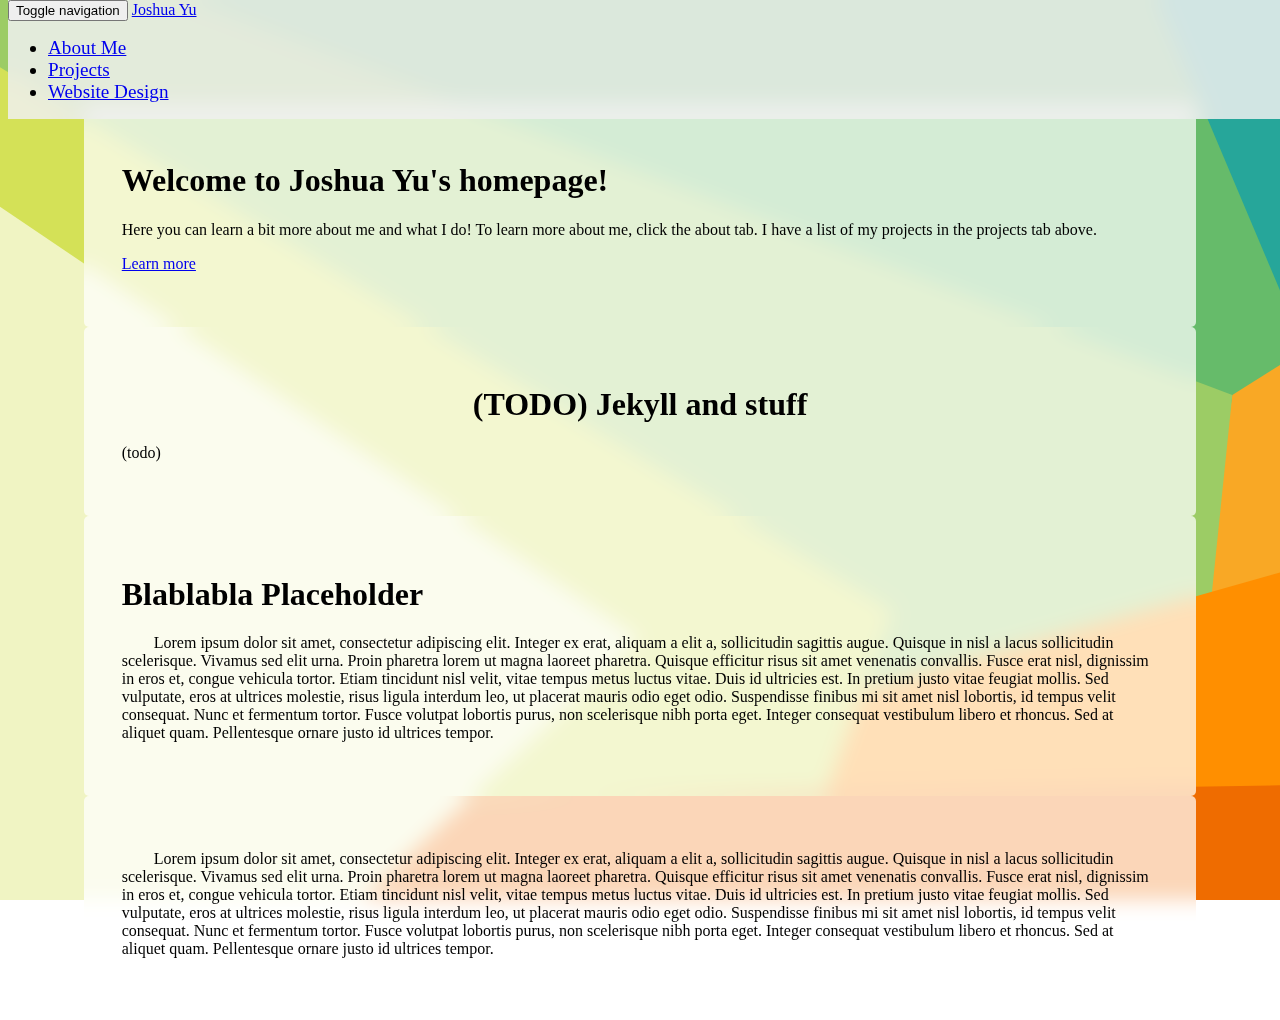
<file: index.html>
<!DOCTYPE html>
<html lang="en">
    <head>
        <title>Joshua Yu</title>
        <meta charset="utf-8"/>
        <meta name="msvalidate.01" content="8D4B9C4929257BA95D2A2D87A4AE075D" />
        <meta name="google-site-verification" content="yPtvuCBx7FTO6SJQKpvQbqNoFmpmtip3EKclRdL6XEQ" />
        <meta content="initial-scale=1, width=device-width" name="viewport"/>
        <link href="https://fonts.googleapis.com/css?family=Archivo+Black" rel="stylesheet">
        <link href="https://bootswatch.com/3/paper/bootstrap.min.css" rel="stylesheet"/>
        <script src="https://code.jquery.com/jquery-3.1.1.min.js"></script>
        <script src="https://maxcdn.bootstrapcdn.com/bootstrap/3.3.7/js/bootstrap.min.js"></script>
        <link href="styles.css" rel="stylesheet">
    </head>
    <nav class="navbar navbar-default">
        <div class="container-fluid">
            <div class="navbar-header">
                <button type="button" class="navbar-toggle collapsed" data-toggle="collapse" data-target="#bs-example-navbar-collapse-1">
                    <span class="sr-only">Toggle navigation</span>
                    <span class="icon-bar"></span>
                    <span class="icon-bar"></span>
                    <span class="icon-bar"></span>
                </button>
                <a class="navbar-brand" href="index.html">Joshua Yu</a>
            </div>
            <div class="collapse navbar-collapse" id="bs-example-navbar-collapse-1">
                <ul class="nav navbar-nav">
                    <li style="font-size:120%"><a href="general.html">About Me</a></li>
                    <li style="font-size:120%"><a href="projects.html">Projects</a></li>
                    <li style="font-size:120%"><a href="webdesign.html">Website Design</a></li>
                </ul>
            </div>
        </div>
    </nav>
    <body class="colorful">
        <div style="height:95px;width:100%"></div>
        <div class="jumbotron" id="normal-jumbo">
            <h1>Welcome to Joshua Yu's homepage!</h1>
            <p>Here you can learn a bit more about me and what I do! To learn more about me, click the about tab. I have a list of my projects in the projects tab above.</p>
            <p><a class="btn btn-primary btn-lg" href="general.html">Learn more</a></p>
        </div>
        <div class="jumbotron" id="normal-jumbo">
            <h1 style="text-align:center">(TODO) Jekyll and stuff</h1>
            <p>(todo)</p>
        </div>
        <div class="jumbotron" id="normal-jumbo">
            <h1>Blablabla Placeholder</h1>
            <p>&nbsp;&nbsp;&nbsp;&nbsp;&nbsp;&nbsp;&nbsp;&nbsp;Lorem ipsum dolor sit amet, consectetur adipiscing elit. Integer ex erat, aliquam a elit a, sollicitudin sagittis augue. Quisque in nisl a lacus sollicitudin scelerisque. Vivamus sed elit urna. Proin pharetra lorem ut magna laoreet pharetra. Quisque efficitur risus sit amet venenatis convallis. Fusce erat nisl, dignissim in eros et, congue vehicula tortor. Etiam tincidunt nisl velit, vitae tempus metus luctus vitae. Duis id ultricies est. In pretium justo vitae feugiat mollis. Sed vulputate, eros at ultrices molestie, risus ligula interdum leo, ut placerat mauris odio eget odio. Suspendisse finibus mi sit amet nisl lobortis, id tempus velit consequat. Nunc et fermentum tortor. Fusce volutpat lobortis purus, non scelerisque nibh porta eget. Integer consequat vestibulum libero et rhoncus. Sed at aliquet quam. Pellentesque ornare justo id ultrices tempor.</p>
        </div>
        <div class="jumbotron" id="normal-jumbo">
            <p>&nbsp;&nbsp;&nbsp;&nbsp;&nbsp;&nbsp;&nbsp;&nbsp;Lorem ipsum dolor sit amet, consectetur adipiscing elit. Integer ex erat, aliquam a elit a, sollicitudin sagittis augue. Quisque in nisl a lacus sollicitudin scelerisque. Vivamus sed elit urna. Proin pharetra lorem ut magna laoreet pharetra. Quisque efficitur risus sit amet venenatis convallis. Fusce erat nisl, dignissim in eros et, congue vehicula tortor. Etiam tincidunt nisl velit, vitae tempus metus luctus vitae. Duis id ultricies est. In pretium justo vitae feugiat mollis. Sed vulputate, eros at ultrices molestie, risus ligula interdum leo, ut placerat mauris odio eget odio. Suspendisse finibus mi sit amet nisl lobortis, id tempus velit consequat. Nunc et fermentum tortor. Fusce volutpat lobortis purus, non scelerisque nibh porta eget. Integer consequat vestibulum libero et rhoncus. Sed at aliquet quam. Pellentesque ornare justo id ultrices tempor.</p>
        </div>
    </body>
    <!--
    <footer>
        <div class="well" id="footer">
            <p>Designed by Joshua Yu. Contact him at <a href="mailto:joshua2002yu@gmail.com">joshua2002yu@gmail.com</a>.</p>
            <p>Based on <a href="http://getbootstrap.com/">Bootstrap</a>. Theme from <a href="https://bootswatch.com/">Bootswatch</a>. Web fonts from <a href="https://fonts.google.com/">Google Fonts.</a></p>
        </div>
    </footer>
    -->
</html>
</file>
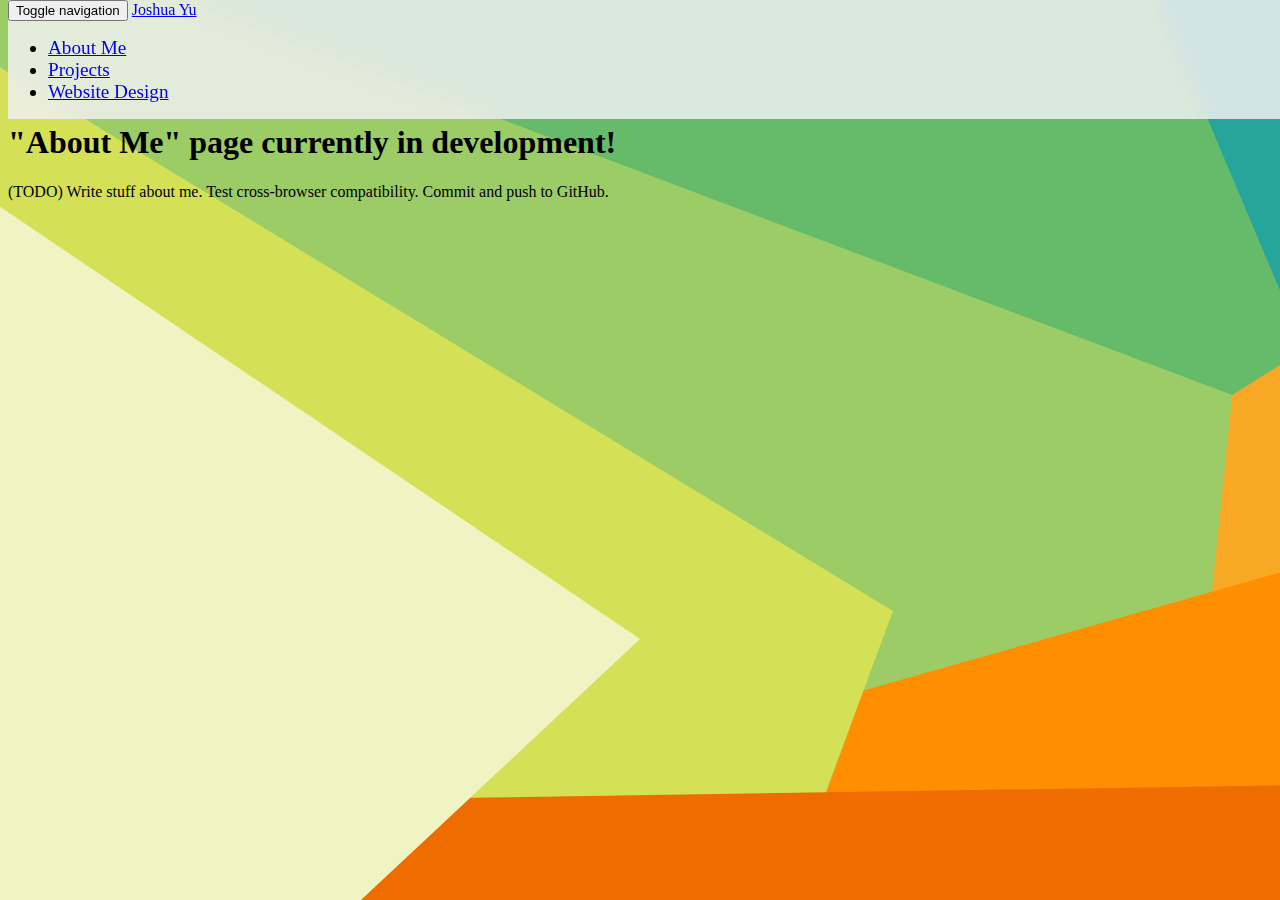
<file: aboutme.html>
<!DOCTYPE html>
<html lang="en">
    <head>
        <title>Joshua Yu</title>
        <meta charset="utf-8"/>
        <meta content="initial-scale=1, width=device-width" name="viewport"/>
        <link href="https://fonts.googleapis.com/css?family=Archivo+Black" rel="stylesheet">
        <link href="https://bootswatch.com/paper/bootstrap.min.css" rel="stylesheet"/>
        <script src="https://code.jquery.com/jquery-3.1.1.min.js"></script>
        <script src="https://maxcdn.bootstrapcdn.com/bootstrap/3.3.7/js/bootstrap.min.js"></script>
        <link href="styles.css" rel="stylesheet">
    </head>
    <nav class="navbar navbar-default">
        <div class="container-fluid">
            <div class="navbar-header">
                <button type="button" class="navbar-toggle collapsed" data-toggle="collapse" data-target="#bs-example-navbar-collapse-1">
                    <span class="sr-only">Toggle navigation</span>
                    <span class="icon-bar"></span>
                    <span class="icon-bar"></span>
                    <span class="icon-bar"></span>
                </button>
                <a class="navbar-brand" href="index.html">Joshua Yu</a>
            </div>
            <div class="collapse navbar-collapse" id="bs-example-navbar-collapse-1">
                <ul class="nav navbar-nav">
                    <li style="font-size:120%"><a href="aboutme.html">About Me</a></li>
                    <li style="font-size:120%"><a href="projects.html">Projects</a></li>
                    <li style="font-size:120%"><a href="projects.html">Website Design</a></li>
                </ul>
            </div>
        </div>
    </nav>
    <body>
        <div style="height:95px;width:100%"></div>
       <div class="jumbotron">
          <h1>"About Me" page currently in development!</h1>
          <p>(TODO) Write stuff about me. Test cross-browser compatibility. Commit and push to GitHub.</p>
        </div>
    </body>
    <!--
    <footer>
        <div class="well" id="footer">
            <p>Designed by Joshua Yu. Contact him at <a href="mailto:joshua2002yu@gmail.com">joshua2002yu@gmail.com</a>.</p>
            <p>Based on <a href="http://getbootstrap.com/">Bootstrap</a>. Theme from <a href="https://bootswatch.com/">Bootswatch</a>. Web fonts from <a href="https://fonts.google.com/">Google Fonts.</a></p>
        </div>
    </footer>
    -->
</html>
</file>
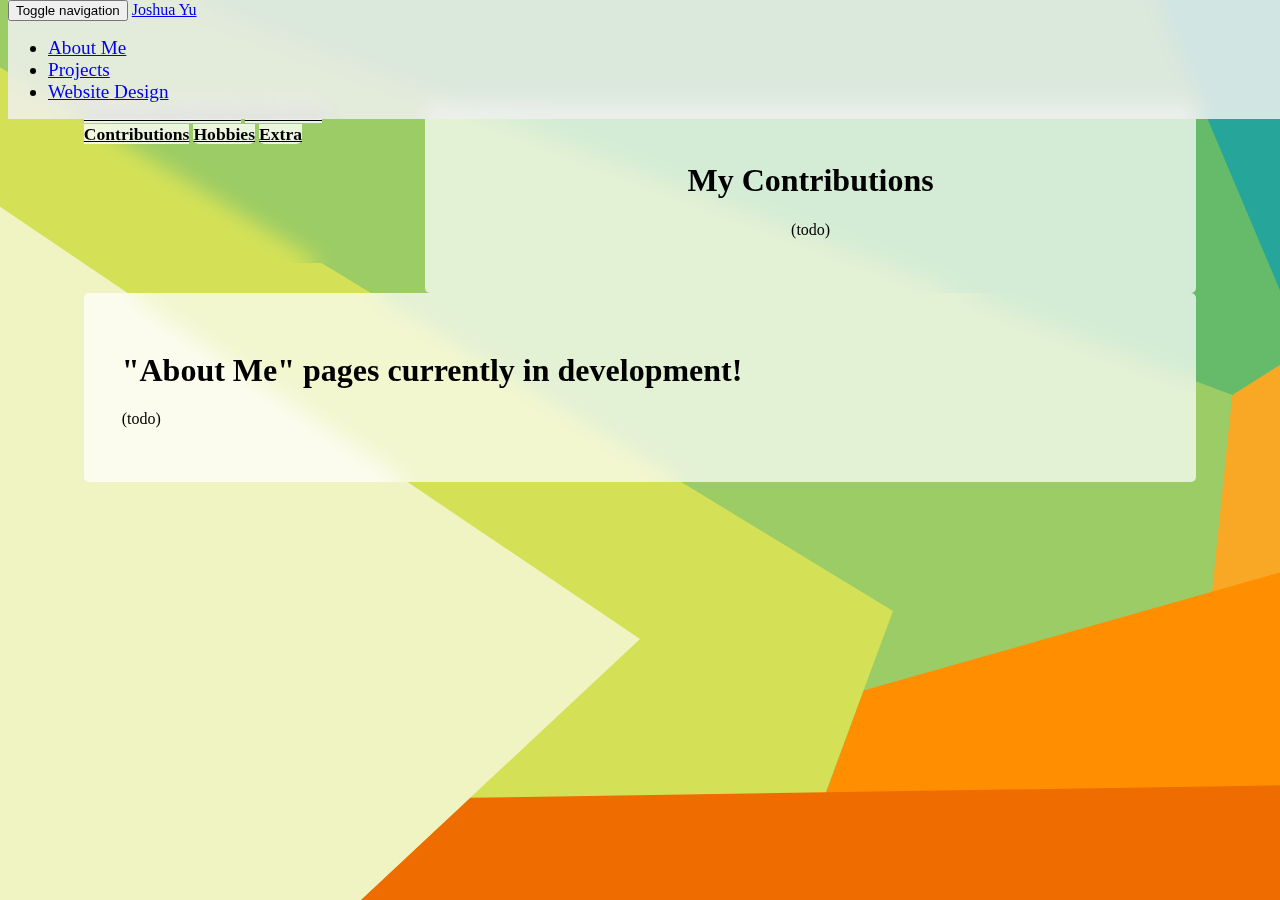
<file: contributions.html>
<!DOCTYPE html>
<html lang="en">
    <head>
        <title>Joshua Yu</title>
        <meta charset="utf-8"/>
        <meta content="initial-scale=1, width=device-width" name="viewport"/>
        <link href="https://fonts.googleapis.com/css?family=Archivo+Black" rel="stylesheet">
        <link href="https://bootswatch.com/3/paper/bootstrap.min.css" rel="stylesheet"/>
        <script src="https://code.jquery.com/jquery-3.1.1.min.js"></script>
        <script src="https://maxcdn.bootstrapcdn.com/bootstrap/3.3.7/js/bootstrap.min.js"></script>
        <link href="styles.css" rel="stylesheet">
    </head>
    <nav class="navbar navbar-default">
        <div class="container-fluid">
            <div class="navbar-header">
                <button type="button" class="navbar-toggle collapsed" data-toggle="collapse" data-target="#bs-example-navbar-collapse-1">
                    <span class="sr-only">Toggle navigation</span>
                    <span class="icon-bar"></span>
                    <span class="icon-bar"></span>
                    <span class="icon-bar"></span>
                </button>
                <a class="navbar-brand" href="index.html">Joshua Yu</a>
            </div>
            <div class="collapse navbar-collapse" id="bs-example-navbar-collapse-1">
                <ul class="nav navbar-nav">
                    <li style="font-size:120%"><a href="general.html">About Me</a></li>
                    <li style="font-size:120%"><a href="projects.html">Projects</a></li>
                    <li style="font-size:120%"><a href="webdesign.html">Website Design</a></li>
                </ul>
            </div>
        </div>
    </nav>
    <body>
        <div style="height:95px;width:100%"></div>
        <div class="top-bar">
            <div class="list-group" style="float:left">
                <a href="general.html" class="list-group-item" style="border-radius:6px 6px 0 0">General Information</a>
                <a href="education.html" class="list-group-item">Education</a>
                <a href="contributions.html" class="list-group-item">Contributions</a>
                <a href="hobbies.html" class="list-group-item" style="border-radius:0 0 6px 6px">Hobbies</a>
                <a href="extra.html" class="list-group-item" style="border-radius:0 0 6px 6px">Extra</a>
            </div>
        
            <div class="jumbotron" id="title-jumbo" style="float:right;text-align:center">
              <h1>My Contributions</h1>
              <p>(todo)</p>
            </div>
        </div>
        <div class="jumbotron" id="normal-jumbo" style="clear:both">
          <h1>"About Me" pages currently in development!</h1>
          <p>(todo)</p>
        </div>
    </body>
    <!--
    <footer>
        <div class="well" id="footer">
            <p>Designed by Joshua Yu. Contact him at <a href="mailto:joshua2002yu@gmail.com">joshua2002yu@gmail.com</a>.</p>
            <p>Based on <a href="http://getbootstrap.com/">Bootstrap</a>. Theme from <a href="https://bootswatch.com/">Bootswatch</a>. Web fonts from <a href="https://fonts.google.com/">Google Fonts.</a></p>
        </div>
    </footer>
    -->
</html>
</file>
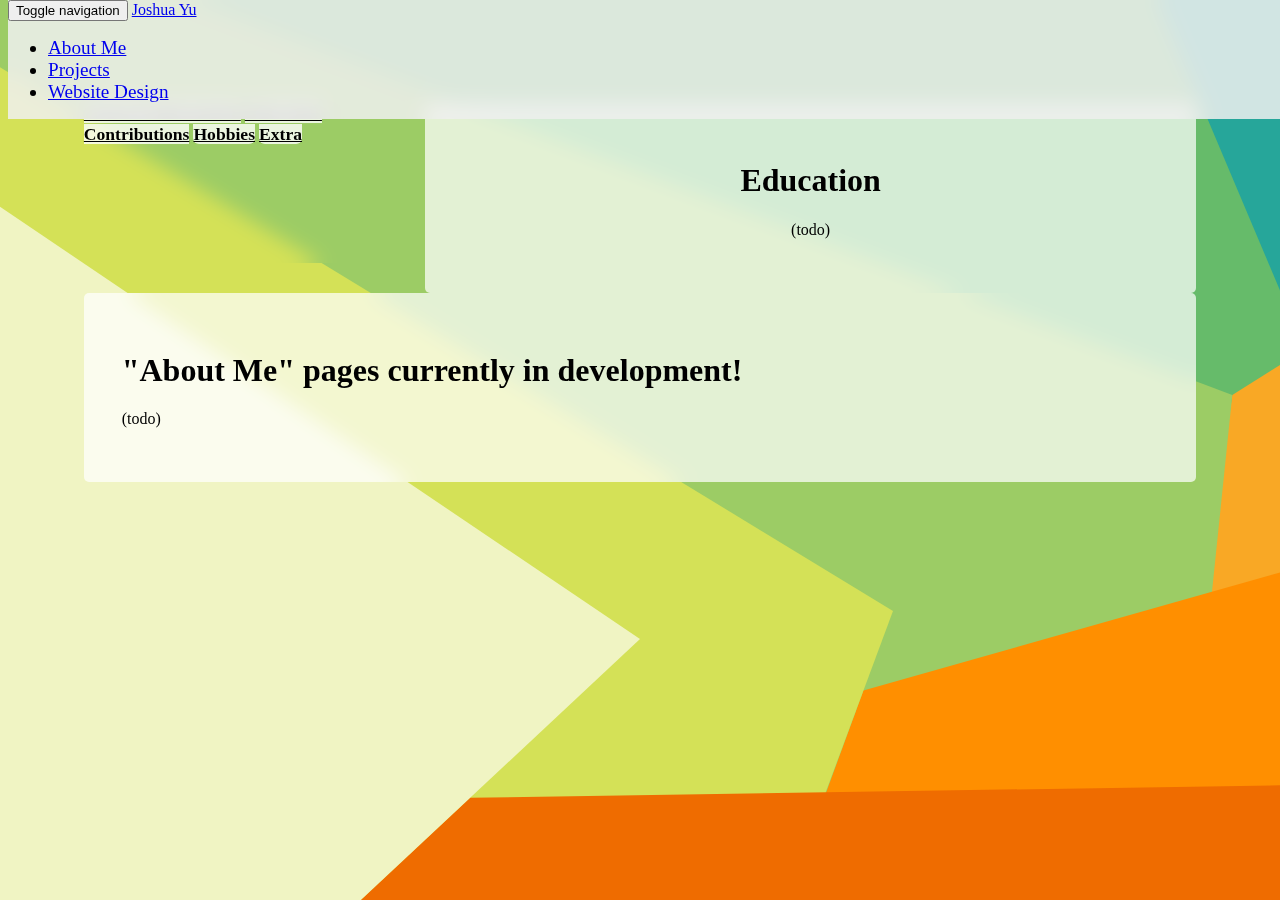
<file: education.html>
<!DOCTYPE html>
<html lang="en">
    <head>
        <title>Joshua Yu</title>
        <meta charset="utf-8"/>
        <meta content="initial-scale=1, width=device-width" name="viewport"/>
        <link href="https://fonts.googleapis.com/css?family=Archivo+Black" rel="stylesheet">
        <link href="https://bootswatch.com/3/paper/bootstrap.min.css" rel="stylesheet"/>
        <script src="https://code.jquery.com/jquery-3.1.1.min.js"></script>
        <script src="https://maxcdn.bootstrapcdn.com/bootstrap/3.3.7/js/bootstrap.min.js"></script>
        <link href="styles.css" rel="stylesheet">
    </head>
    <nav class="navbar navbar-default">
        <div class="container-fluid">
            <div class="navbar-header">
                <button type="button" class="navbar-toggle collapsed" data-toggle="collapse" data-target="#bs-example-navbar-collapse-1">
                    <span class="sr-only">Toggle navigation</span>
                    <span class="icon-bar"></span>
                    <span class="icon-bar"></span>
                    <span class="icon-bar"></span>
                </button>
                <a class="navbar-brand" href="index.html">Joshua Yu</a>
            </div>
            <div class="collapse navbar-collapse" id="bs-example-navbar-collapse-1">
                <ul class="nav navbar-nav">
                    <li style="font-size:120%"><a href="general.html">About Me</a></li>
                    <li style="font-size:120%"><a href="projects.html">Projects</a></li>
                    <li style="font-size:120%"><a href="webdesign.html">Website Design</a></li>
                </ul>
            </div>
        </div>
    </nav>
    <body>
        <div style="height:95px;width:100%"></div>
        <div class="top-bar">
            <div class="list-group" style="float:left">
                <a href="general.html" class="list-group-item" style="border-radius:6px 6px 0 0">General Information</a>
                <a href="education.html" class="list-group-item">Education</a>
                <a href="contributions.html" class="list-group-item">Contributions</a>
                <a href="hobbies.html" class="list-group-item" style="border-radius:0 0 6px 6px">Hobbies</a>
                <a href="extra.html" class="list-group-item" style="border-radius:0 0 6px 6px">Extra</a>
            </div>
            <div class="jumbotron" id="title-jumbo" style="float:right;text-align:center">
              <h1>Education</h1>
              <p>(todo)</p>
            </div>
        </div>
        <div class="jumbotron" id="normal-jumbo" style="clear:both">
          <h1>"About Me" pages currently in development!</h1>
          <p>(todo)</p>
        </div>
    </body>
    <!--
    <footer>
        <div class="well" id="footer">
            <p>Designed by Joshua Yu. Contact him at <a href="mailto:joshua2002yu@gmail.com">joshua2002yu@gmail.com</a>.</p>
            <p>Based on <a href="http://getbootstrap.com/">Bootstrap</a>. Theme from <a href="https://bootswatch.com/">Bootswatch</a>. Web fonts from <a href="https://fonts.google.com/">Google Fonts.</a></p>
        </div>
    </footer>
    -->
</html>
</file>
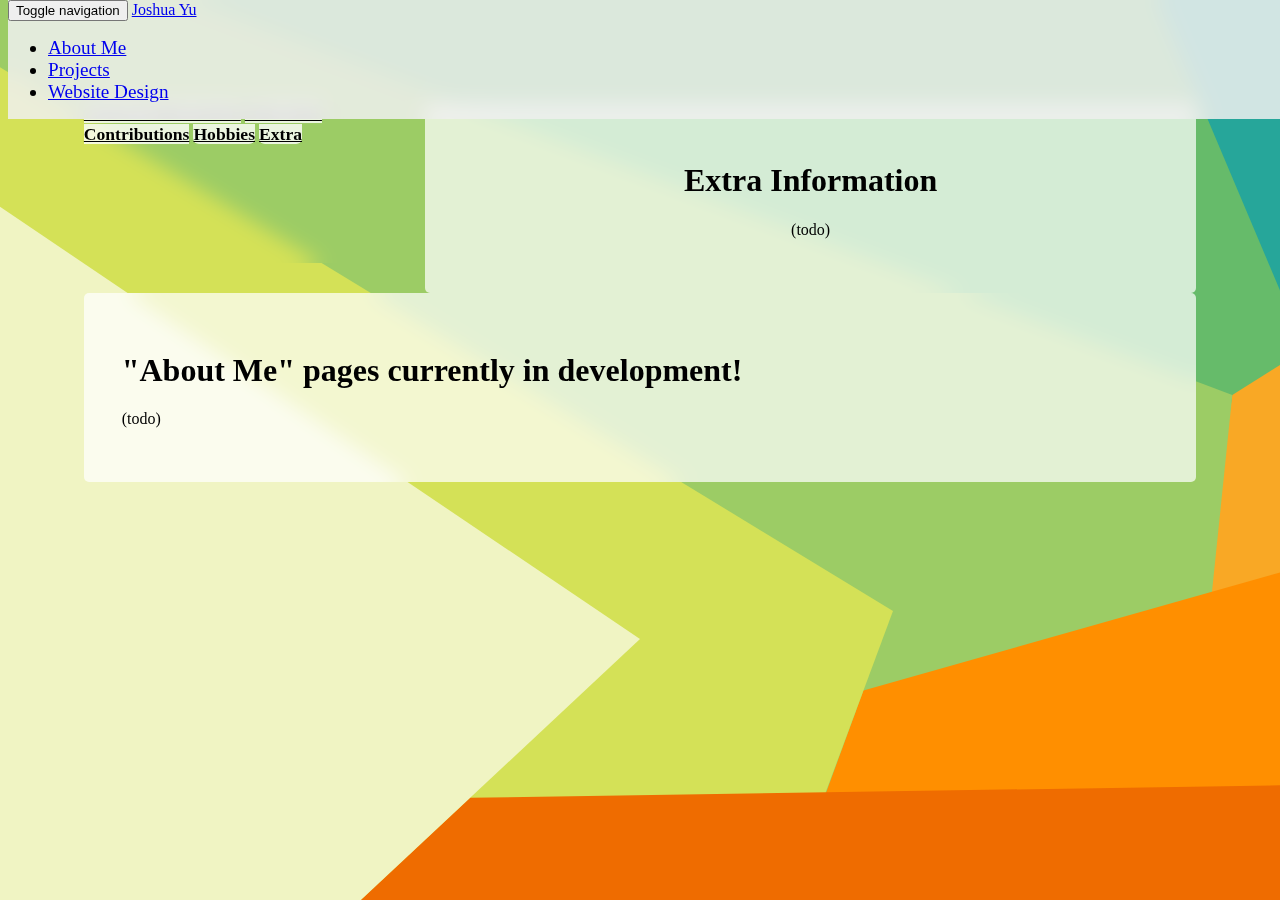
<file: extra.html>
<!DOCTYPE html>
<html lang="en">
    <head>
        <title>Joshua Yu</title>
        <meta charset="utf-8"/>
        <meta content="initial-scale=1, width=device-width" name="viewport"/>
        <link href="https://fonts.googleapis.com/css?family=Archivo+Black" rel="stylesheet">
        <link href="https://bootswatch.com/3/paper/bootstrap.min.css" rel="stylesheet"/>
        <script src="https://code.jquery.com/jquery-3.1.1.min.js"></script>
        <script src="https://maxcdn.bootstrapcdn.com/bootstrap/3.3.7/js/bootstrap.min.js"></script>
        <link href="styles.css" rel="stylesheet">
    </head>
    <nav class="navbar navbar-default">
        <div class="container-fluid">
            <div class="navbar-header">
                <button type="button" class="navbar-toggle collapsed" data-toggle="collapse" data-target="#bs-example-navbar-collapse-1">
                    <span class="sr-only">Toggle navigation</span>
                    <span class="icon-bar"></span>
                    <span class="icon-bar"></span>
                    <span class="icon-bar"></span>
                </button>
                <a class="navbar-brand" href="index.html">Joshua Yu</a>
            </div>
            <div class="collapse navbar-collapse" id="bs-example-navbar-collapse-1">
                <ul class="nav navbar-nav">
                    <li style="font-size:120%"><a href="general.html">About Me</a></li>
                    <li style="font-size:120%"><a href="projects.html">Projects</a></li>
                    <li style="font-size:120%"><a href="webdesign.html">Website Design</a></li>
                </ul>
            </div>
        </div>
    </nav>
    <body>
        <div style="height:95px;width:100%"></div>
        <div class="top-bar">
            <div class="list-group" style="float:left">
                <a href="general.html" class="list-group-item" style="border-radius:6px 6px 0 0">General Information</a>
                <a href="education.html" class="list-group-item">Education</a>
                <a href="contributions.html" class="list-group-item">Contributions</a>
                <a href="hobbies.html" class="list-group-item" style="border-radius:0 0 6px 6px">Hobbies</a>
                <a href="extra.html" class="list-group-item" style="border-radius:0 0 6px 6px">Extra</a>
            </div>
            <div class="jumbotron" id="title-jumbo" style="float:right;text-align:center">
              <h1>Extra Information</h1>
              <p>(todo)</p>
            </div>
        </div>
        <div class="jumbotron" id="normal-jumbo" style="clear:both">
          <h1>"About Me" pages currently in development!</h1>
          <p>(todo)</p>
        </div>
    </body>
    <!--
    <footer>
        <div class="well" id="footer">
            <p>Designed by Joshua Yu. Contact him at <a href="mailto:joshua2002yu@gmail.com">joshua2002yu@gmail.com</a>.</p>
            <p>Based on <a href="http://getbootstrap.com/">Bootstrap</a>. Theme from <a href="https://bootswatch.com/">Bootswatch</a>. Web fonts from <a href="https://fonts.google.com/">Google Fonts.</a></p>
        </div>
    </footer>
    -->
</html>
</file>
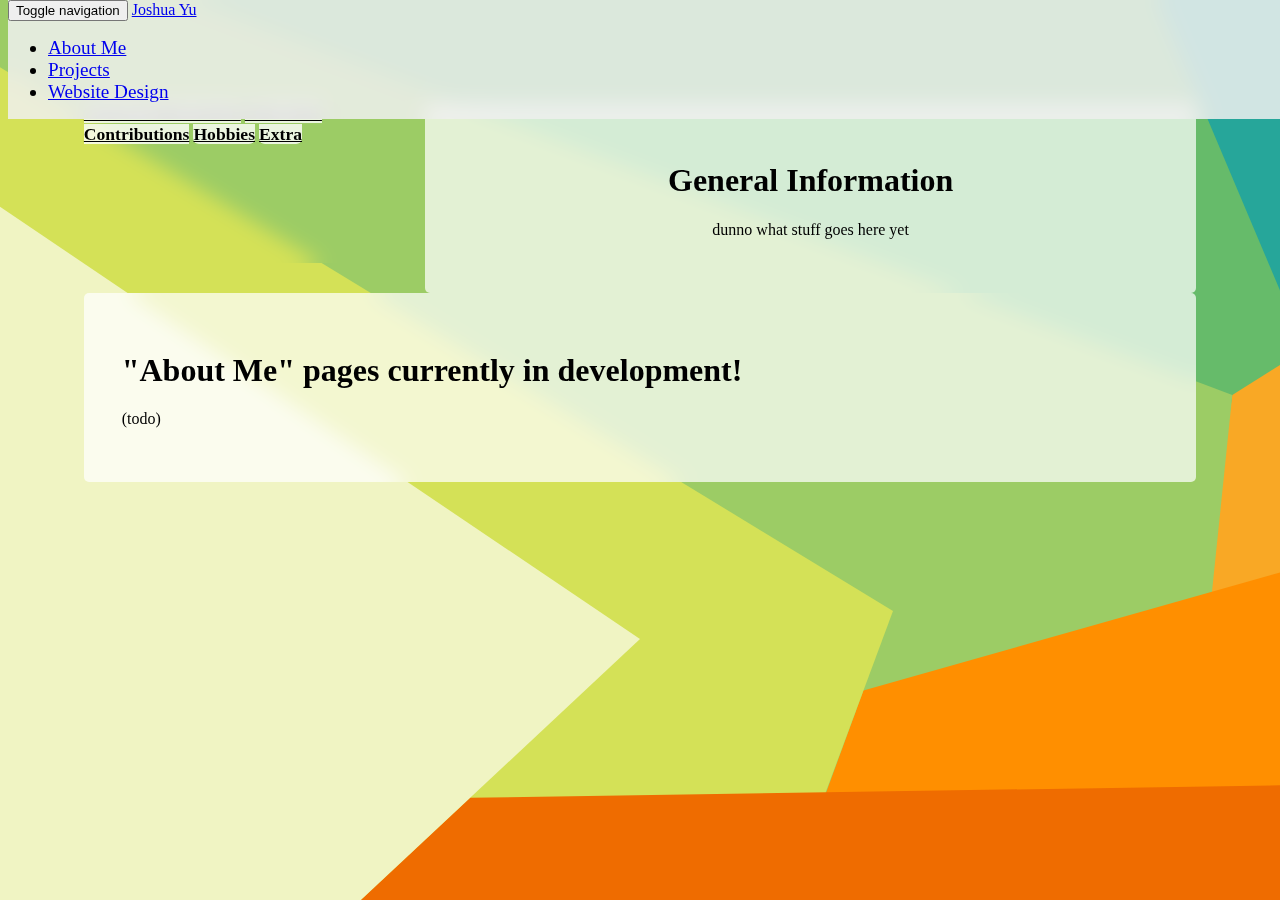
<file: general.html>
<!DOCTYPE html>
<html lang="en">
    <head>
        <title>Joshua Yu</title>
        <meta charset="utf-8"/>
        <meta content="initial-scale=1, width=device-width" name="viewport"/>
        <link href="https://fonts.googleapis.com/css?family=Archivo+Black" rel="stylesheet">
        <link href="https://bootswatch.com/3/paper/bootstrap.min.css" rel="stylesheet"/>
        <script src="https://code.jquery.com/jquery-3.1.1.min.js"></script>
        <script src="https://maxcdn.bootstrapcdn.com/bootstrap/3.3.7/js/bootstrap.min.js"></script>
        <link href="styles.css" rel="stylesheet">
    </head>
    <nav class="navbar navbar-default">
        <div class="container-fluid">
            <div class="navbar-header">
                <button type="button" class="navbar-toggle collapsed" data-toggle="collapse" data-target="#bs-example-navbar-collapse-1">
                    <span class="sr-only">Toggle navigation</span>
                    <span class="icon-bar"></span>
                    <span class="icon-bar"></span>
                    <span class="icon-bar"></span>
                </button>
                <a class="navbar-brand" href="index.html">Joshua Yu</a>
            </div>
            <div class="collapse navbar-collapse" id="bs-example-navbar-collapse-1">
                <ul class="nav navbar-nav">
                    <li style="font-size:120%"><a href="general.html">About Me</a></li>
                    <li style="font-size:120%"><a href="projects.html">Projects</a></li>
                    <li style="font-size:120%"><a href="webdesign.html">Website Design</a></li>
                </ul>
            </div>
        </div>
    </nav>
    <body>
        <div style="height:95px;width:100%"></div>
        <div class="top-bar">
            <div class="list-group" style="float:left">
                <a href="general.html" class="list-group-item" style="border-radius:6px 6px 0 0">General Information</a>
                <a href="education.html" class="list-group-item">Education</a>
                <a href="contributions.html" class="list-group-item">Contributions</a>
                <a href="hobbies.html" class="list-group-item" style="border-radius:0 0 6px 6px">Hobbies</a>
                <a href="extra.html" class="list-group-item" style="border-radius:0 0 6px 6px">Extra</a>
            </div>
        
            <div class="jumbotron" id="title-jumbo" style="float:right;text-align:center">
              <h1>General Information</h1>
              <p>dunno what stuff goes here yet</p>
            </div>
        </div>
        <div class="jumbotron" id="normal-jumbo" style="clear:both">
          <h1>"About Me" pages currently in development!</h1>
          <p>(todo)</p>
        </div>
    </body>
    <!--
    <footer>
        <div class="well" id="footer">
            <p>Designed by Joshua Yu. Contact him at <a href="mailto:joshua2002yu@gmail.com">joshua2002yu@gmail.com</a>.</p>
            <p>Based on <a href="http://getbootstrap.com/">Bootstrap</a>. Theme from <a href="https://bootswatch.com/">Bootswatch</a>. Web fonts from <a href="https://fonts.google.com/">Google Fonts.</a></p>
        </div>
    </footer>
    -->
</html>
</file>
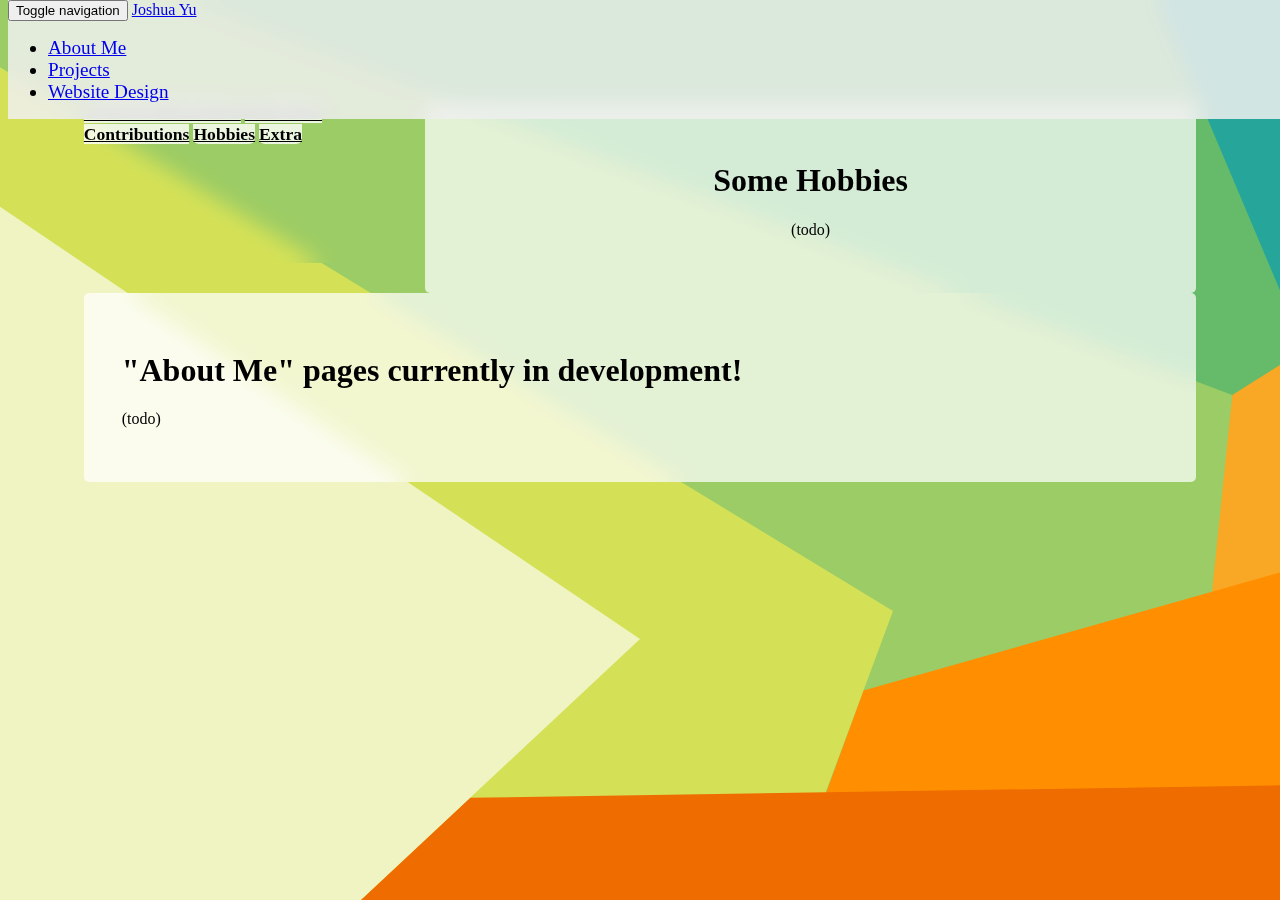
<file: hobbies.html>
<!DOCTYPE html>
<html lang="en">
    <head>
        <title>Joshua Yu</title>
        <meta charset="utf-8"/>
        <meta content="initial-scale=1, width=device-width" name="viewport"/>
        <link href="https://fonts.googleapis.com/css?family=Archivo+Black" rel="stylesheet">
        <link href="https://bootswatch.com/3/paper/bootstrap.min.css" rel="stylesheet"/>
        <script src="https://code.jquery.com/jquery-3.1.1.min.js"></script>
        <script src="https://maxcdn.bootstrapcdn.com/bootstrap/3.3.7/js/bootstrap.min.js"></script>
        <link href="styles.css" rel="stylesheet">
    </head>
    <nav class="navbar navbar-default">
        <div class="container-fluid">
            <div class="navbar-header">
                <button type="button" class="navbar-toggle collapsed" data-toggle="collapse" data-target="#bs-example-navbar-collapse-1">
                    <span class="sr-only">Toggle navigation</span>
                    <span class="icon-bar"></span>
                    <span class="icon-bar"></span>
                    <span class="icon-bar"></span>
                </button>
                <a class="navbar-brand" href="index.html">Joshua Yu</a>
            </div>
            <div class="collapse navbar-collapse" id="bs-example-navbar-collapse-1">
                <ul class="nav navbar-nav">
                    <li style="font-size:120%"><a href="general.html">About Me</a></li>
                    <li style="font-size:120%"><a href="projects.html">Projects</a></li>
                    <li style="font-size:120%"><a href="webdesign.html">Website Design</a></li>
                </ul>
            </div>
        </div>
    </nav>
    <body>
        <div style="height:95px;width:100%"></div>
        <div class="top-bar">
            <div class="list-group" style="float:left">
                <a href="general.html" class="list-group-item" style="border-radius:6px 6px 0 0">General Information</a>
                <a href="education.html" class="list-group-item">Education</a>
                <a href="contributions.html" class="list-group-item">Contributions</a>
                <a href="hobbies.html" class="list-group-item" style="border-radius:0 0 6px 6px">Hobbies</a>
                <a href="extra.html" class="list-group-item" style="border-radius:0 0 6px 6px">Extra</a>
            </div>
        
            <div class="jumbotron" id="title-jumbo" style="float:right;text-align:center">
              <h1>Some Hobbies</h1>
              <p>(todo)</p>
            </div>
        </div>
        <div class="jumbotron" id="normal-jumbo" style="clear:both">
          <h1>"About Me" pages currently in development!</h1>
          <p>(todo)</p>
        </div>
    </body>
    <!--
    <footer>
        <div class="well" id="footer">
            <p>Designed by Joshua Yu. Contact him at <a href="mailto:joshua2002yu@gmail.com">joshua2002yu@gmail.com</a>.</p>
            <p>Based on <a href="http://getbootstrap.com/">Bootstrap</a>. Theme from <a href="https://bootswatch.com/">Bootswatch</a>. Web fonts from <a href="https://fonts.google.com/">Google Fonts.</a></p>
        </div>
    </footer>
    -->
</html>
</file>
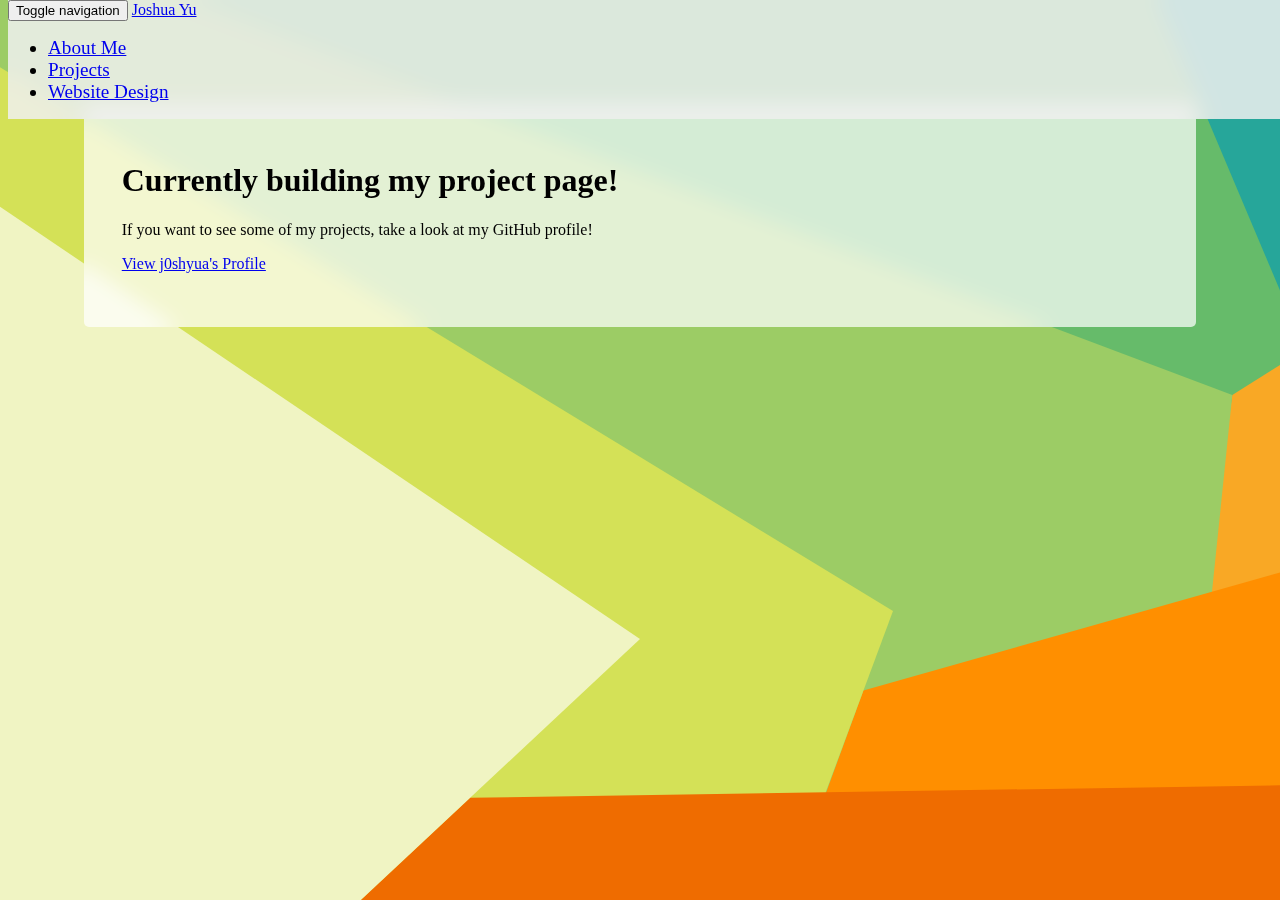
<file: projects.html>
<!DOCTYPE html>
<html lang="en">
    <head>
        <title>Joshua Yu</title>
        <meta charset="utf-8"/>
        <meta content="initial-scale=1, width=device-width" name="viewport"/>
        <link href="https://fonts.googleapis.com/css?family=Archivo+Black" rel="stylesheet">
        <link href="https://bootswatch.com/3/paper/bootstrap.min.css" rel="stylesheet"/>
        <script src="https://code.jquery.com/jquery-3.1.1.min.js"></script>
        <script src="https://maxcdn.bootstrapcdn.com/bootstrap/3.3.7/js/bootstrap.min.js"></script>
        <link href="styles.css" rel="stylesheet">
    </head>
    <nav class="navbar navbar-default">
        <div class="container-fluid">
            <div class="navbar-header">
                <button type="button" class="navbar-toggle collapsed" data-toggle="collapse" data-target="#bs-example-navbar-collapse-1">
                    <span class="sr-only">Toggle navigation</span>
                    <span class="icon-bar"></span>
                    <span class="icon-bar"></span>
                    <span class="icon-bar"></span>
                </button>
                <a class="navbar-brand" href="index.html">Joshua Yu</a>
            </div>
            <div class="collapse navbar-collapse" id="bs-example-navbar-collapse-1">
                <ul class="nav navbar-nav">
                    <li style="font-size:120%"><a href="general.html">About Me</a></li>
                    <li style="font-size:120%"><a href="projects.html">Projects</a></li>
                    <li style="font-size:120%"><a href="webdesign.html">Website Design</a></li>
                </ul>
            </div>
        </div>
    </nav>
    <body>
        <div style="height:95px;width:100%"></div>
        <div class="jumbotron" id="normal-jumbo">
            <h1>Currently building my project page!</h1>
            <p>If you want to see some of my projects, take a look at my GitHub profile!</p>
            <p><a class="btn btn-primary btn-lg" href="https://github.com/j0shyua">View j0shyua's Profile</a></p>
        </div>
    <!--
    <footer>
        <div class="well" id="footer">
            <p>Designed by Joshua Yu. Contact him at <a href="mailto:joshua2002yu@gmail.com">joshua2002yu@gmail.com</a>.</p>
            <p>Based on <a href="http://getbootstrap.com/">Bootstrap</a>. Theme from <a href="https://bootswatch.com/">Bootswatch</a>. Web fonts from <a href="https://fonts.google.com/">Google Fonts.</a></p>
        </div>
    </footer>
    -->
</html>
</file>
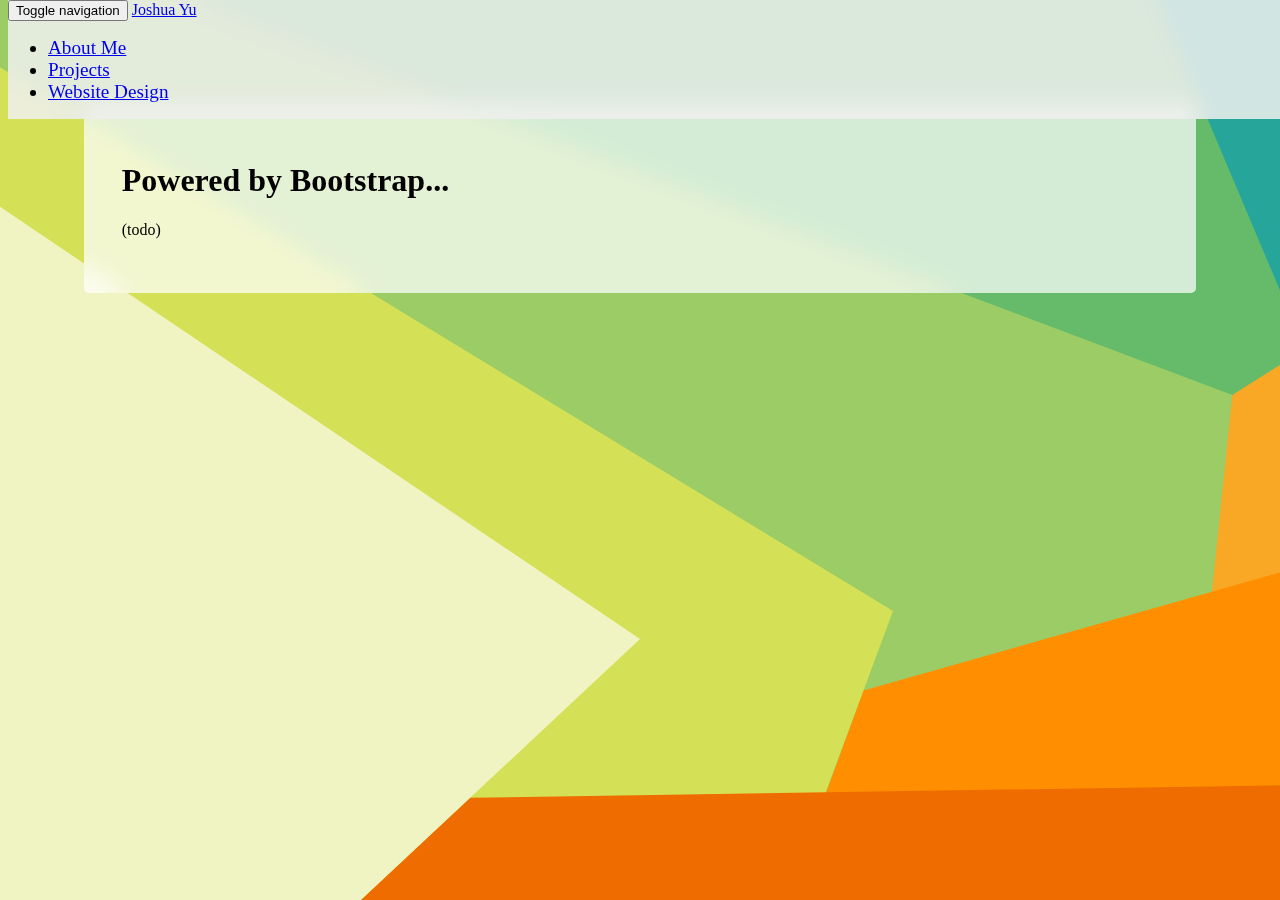
<file: webdesign.html>
<!DOCTYPE html>
<html lang="en">
    <head>
        <title>Joshua Yu</title>
        <meta charset="utf-8"/>
        <meta content="initial-scale=1, width=device-width" name="viewport"/>
        <link href="https://fonts.googleapis.com/css?family=Archivo+Black" rel="stylesheet">
        <link href="https://bootswatch.com/3/paper/bootstrap.min.css" rel="stylesheet"/>
        <script src="https://code.jquery.com/jquery-3.1.1.min.js"></script>
        <script src="https://maxcdn.bootstrapcdn.com/bootstrap/3.3.7/js/bootstrap.min.js"></script>
        <link href="styles.css" rel="stylesheet">
    </head>
    <nav class="navbar navbar-default">
        <div class="container-fluid">
            <div class="navbar-header">
                <button type="button" class="navbar-toggle collapsed" data-toggle="collapse" data-target="#bs-example-navbar-collapse-1">
                    <span class="sr-only">Toggle navigation</span>
                    <span class="icon-bar"></span>
                    <span class="icon-bar"></span>
                    <span class="icon-bar"></span>
                </button>
                <a class="navbar-brand" href="index.html">Joshua Yu</a>
            </div>
            <div class="collapse navbar-collapse" id="bs-example-navbar-collapse-1">
                <ul class="nav navbar-nav">
                    <li style="font-size:120%"><a href="general.html">About Me</a></li>
                    <li style="font-size:120%"><a href="projects.html">Projects</a></li>
                    <li style="font-size:120%"><a href="webdesign.html">Website Design</a></li>
                </ul>
            </div>
        </div>
    </nav>
    <body>
        <div style="height:95px;width:100%"></div>
        <div class="jumbotron" id="normal-jumbo" style="clear:both">
          <h1>Powered by Bootstrap...</h1>
          <p>(todo)</p>
        </div>
    </body>
    <!--
    <footer>
        <div class="well" id="footer">
            <p>Designed by Joshua Yu. Contact him at <a href="mailto:joshua2002yu@gmail.com">joshua2002yu@gmail.com</a>.</p>
            <p>Based on <a href="http://getbootstrap.com/">Bootstrap</a>. Theme from <a href="https://bootswatch.com/">Bootswatch</a>. Web fonts from <a href="https://fonts.google.com/">Google Fonts.</a></p>
        </div>
    </footer>
    -->
</html>
</file>
<file: styles.css>
body {
    background-image:url(bg3.svg);
    background-attachment: fixed;
    background-position: center;
    background-repeat: no-repeat;
    background-size: cover;
}

.top-bar {
    display: flex;
}

.list-group-item {
    margin-top:0%;
    background: rgb(255, 255, 255);
    background: rgba(255, 255, 255, .80);
    color:black;
    font-size:110%;
    font-weight:bold;
    -webkit-backdrop-filter: blur(10px); /*EXPERIMENTAL*/
    backdrop-filter: blur(10px); /*EXPERIMENTAL*/
}

.list-group {
    width:25%;
    margin-top:0%;
    margin-left:6%;
    margin-bottom:30px;
    -webkit-border-radius: 6px; /* Old safari compatibility*/
    -khtml-border-radius: 6px; /* Very old browser compatibility*/
    -moz-border-radius: 6px; /* Mozilla Firefox compatibility*/
    border-radius: 6px;
    -webkit-backdrop-filter: blur(10px); /*EXPERIMENTAL*/
    backdrop-filter: blur(10px); /*EXPERIMENTAL*/
}

#normal-jumbo {
    color:black;
    margin-left:6%;
    margin-right:6%;
    padding:3%;
    background: rgb(255, 255, 255); /*Fallback (IE8 and below)*/
    background: rgba(255, 255, 255, .72) !important;
    -webkit-border-radius: 5px; /* Old safari compatibility*/
    -khtml-border-radius: 5px; /* Very old browser compatibility*/
    -moz-border-radius: 5px; /* Mozilla Firefox compatibility*/
    border-radius: 5px;
    -webkit-backdrop-filter: blur(10px); /*EXPERIMENTAL*/
    backdrop-filter: blur(10px); /*EXPERIMENTAL*/
}

#title-jumbo {
    flex: 1;
    color:black;
    margin-right:6%;
    margin-left:2%;
    padding:3%;
    background: rgb(255, 255, 255); /*Fallback (IE8 and below)*/
    background: rgba(255, 255, 255, .72) !important;
    -webkit-border-radius: 5px; /* Old safari compatibility*/
    -khtml-border-radius: 5px; /* Very old browser compatibility*/
    -moz-border-radius: 5px; /* Mozilla Firefox compatibility*/
    border-radius: 5px;
    -webkit-backdrop-filter: blur(10px);
    backdrop-filter: blur(10px); /*EXPERIMENTAL*/
}

.navbar {
    z-index:1;
    position:fixed;
    margin-top:0;
    top:0;
    width:100%;
    background: rgb(255,255,255); /*Fallback (IE8 and below)*/
    background: rgba(240, 240, 240, 0.85) !important;
    -webkit-border-radius: 0;
    -khtml-border-radius: 0;
    -moz-border-radius: 0;
    border-radius: 0;
    -webkit-backdrop-filter: blur(10px); /*EXPERIMENTAL*/
    backdrop-filter: blur(10px); /*EXPERIMENTAL*/
}
</file>
